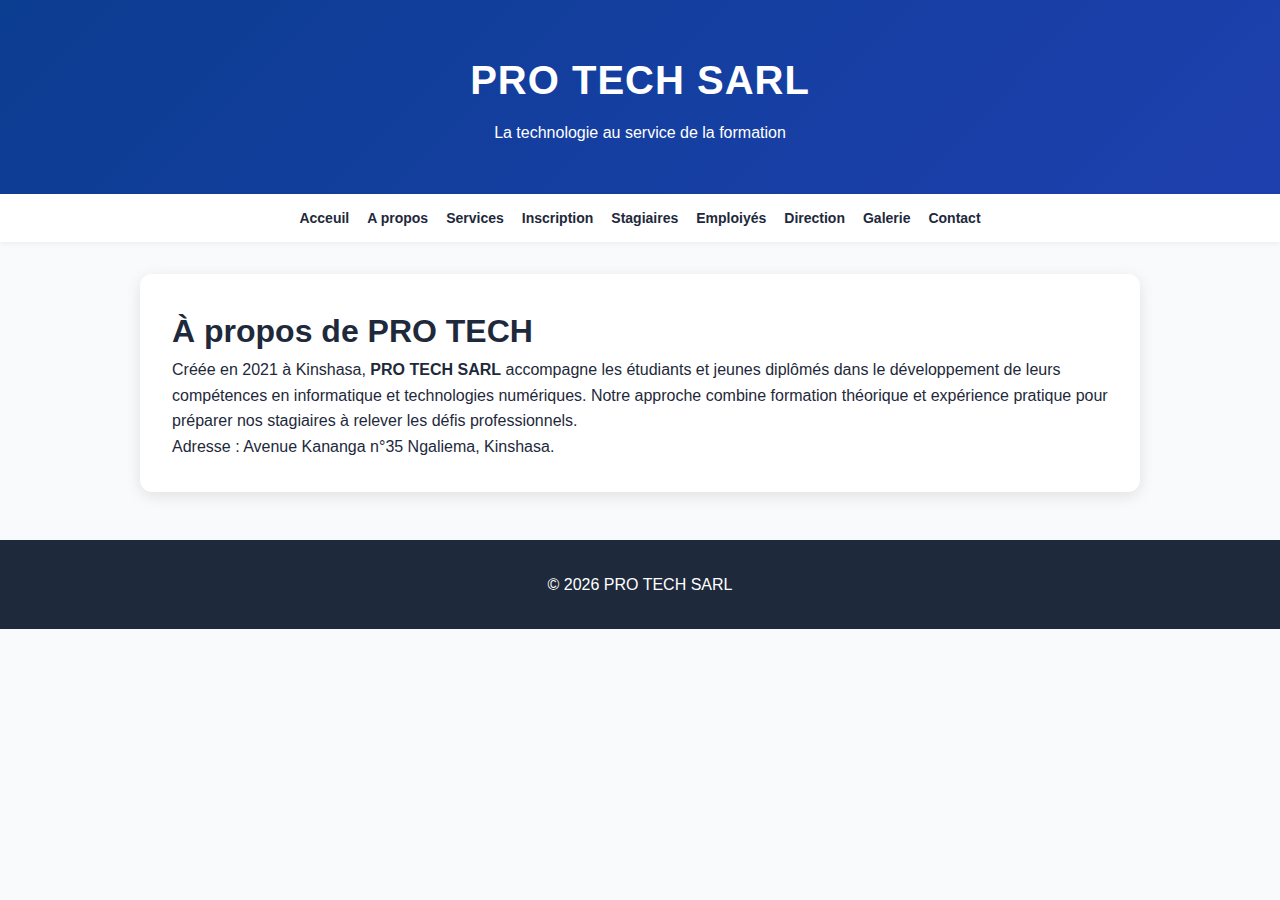
<file: apropos.html>
<!DOCTYPE html> 
<html lang="fr"> 
<head> 
    <meta charset="UTF-8"> 
    <title>À propos - PRO TECH</title> 
    <link rel="stylesheet" href="style.css"> 
</head> 
<body> 
<header> 
    <h1 class="title-rose claire">PRO TECH SARL</h1> 
    <p>La technologie au service de la formation</p> 
</header> 

<nav>
    <ul>
     <li><a href="index.html">Acceuil</a></li>
     <li><a href="apropos.html">A propos</a></li>
     <li><li><a href="services.html">Services</a></li>
     <li><a href="inscription.html">Inscription</a></li>
     <li><a href="stagiaires.html">Stagiaires</a></li>
     <li><a href="emploiyes.html">Emploiyés</a></li>
     <li><a href="direction.html">Direction</a></li>
     <li><a href="galerie.html">Galerie</a></li>
     <li><a href="contact.html">Contact</a></li>
    </ul>
</nav>
 
<main> 
    <section> 
        <h1>À propos de PRO TECH</h1> 
        <p> 
            Créée en 2021 à Kinshasa, <strong>PRO TECH SARL</strong> accompagne les 
étudiants et 
            jeunes diplômés dans le développement de leurs compétences en informatique et 
technologies 
            numériques. Notre approche combine formation théorique et expérience pratique pour 
préparer 
            nos stagiaires à relever les défis professionnels. 
        </p> 
        <p> 
            Adresse : Avenue Kananga n°35 Ngaliema, Kinshasa. 
        </p> 
   
 </section> 
</main> 
<footer> 
<p>&copy; 2026 PRO TECH SARL</p> 
</footer> 
</body> 
</html>
</file>
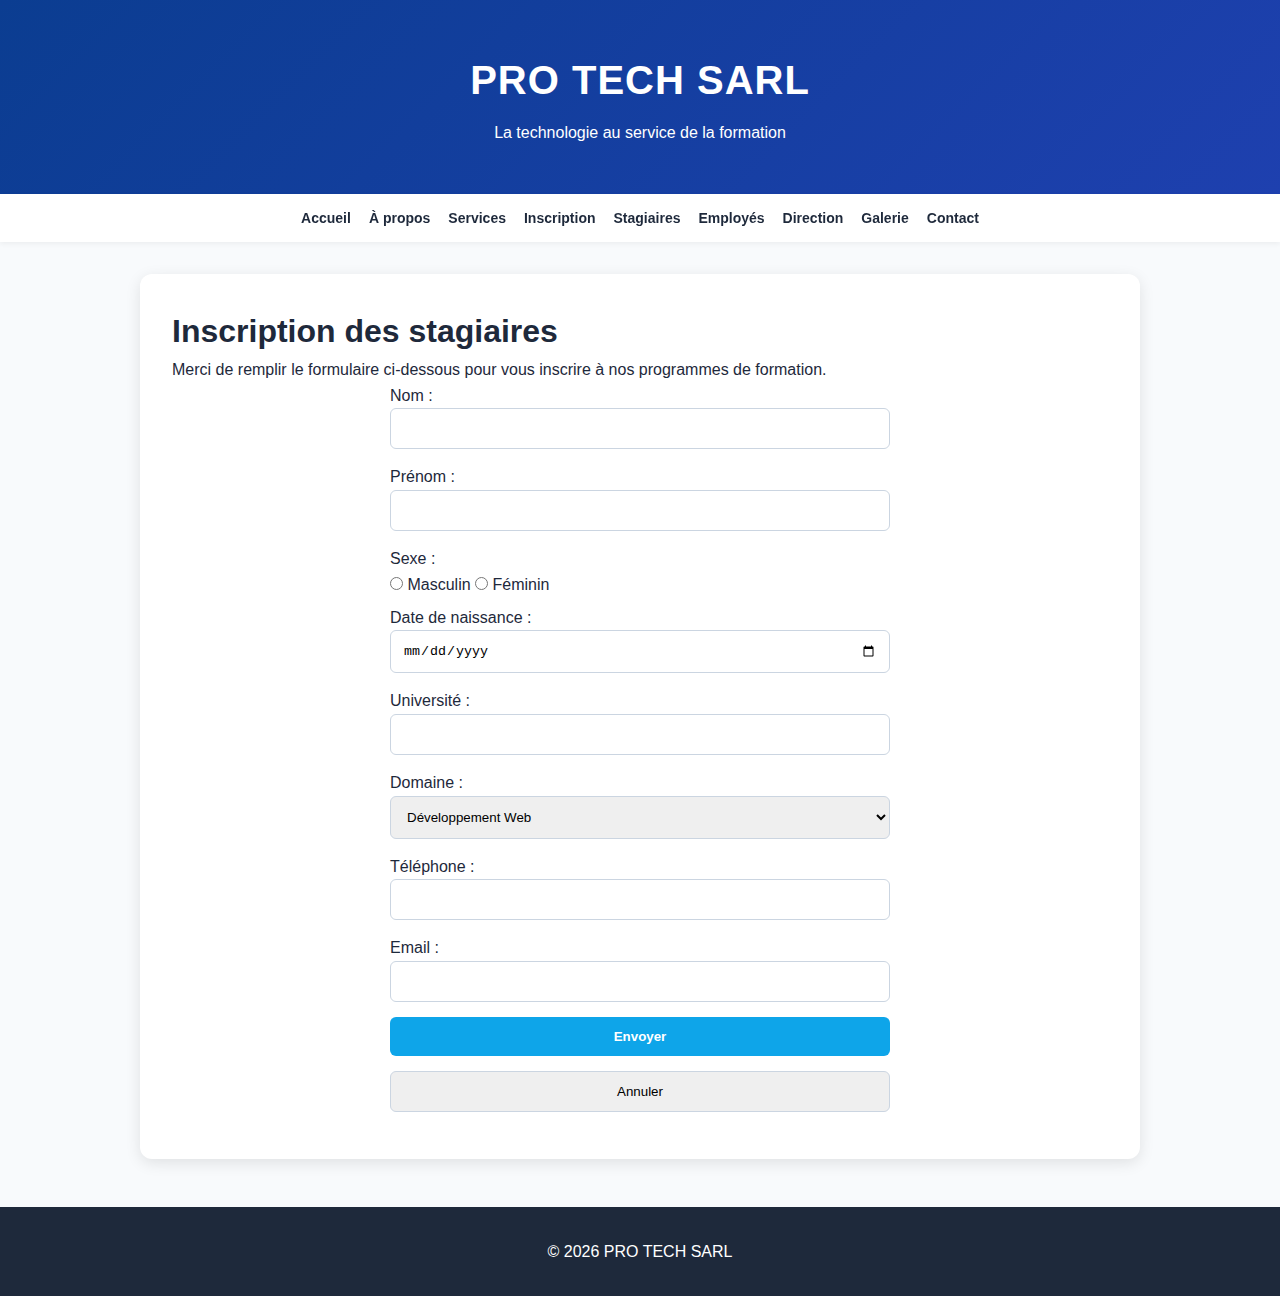
<file: inscription.html>
<!DOCTYPE html> 
<html lang="fr"> 
<head> 
    <meta charset="UTF-8"> 
    <title>Inscription - PRO TECH</title> 
    <link rel="stylesheet" href="style.css"> 
</head> 
<body> 
<header> 
    <h1 class="title-rose claire">PRO TECH SARL</h1> 
    <p>La technologie au service de la formation</p> 
</header> 
 
<nav> 
    <ul> 
        <li><a href="index.html">Accueil</a></li> 
        <li><a href="apropos.html">À propos</a></li> 
        <li><a href="services.html">Services</a></li> 
        <li><a href="inscription.html">Inscription</a></li> 
        <li><a href="stagiaires.html">Stagiaires</a></li>  
        <li><a href="employes.html">Employés</a></li> 
        <li><a href="direction.html">Direction</a></li> 
        <li><a href="galerie.html">Galerie</a></li> 
        <li><a href="contact.html">Contact</a></li> 
    </ul>
</nav> 
 
<main> 
    <section> 
        <h1>Inscription des stagiaires</h1> 
        <p>Merci de remplir le formulaire ci-dessous pour vous inscrire à nos programmes de 
formation.</p> 
 
        <form> 
            <label>Nom :</label> 
            <input type="text" name="nom"> 
 
            <label>Prénom :</label> 
            <input type="text" name="prenom"> 
 
            <label>Sexe :</label> 
            <div> 
                <label><input type="radio" name="sexe" value="M"> Masculin</label> 
                <label><input type="radio" name="sexe" value="F"> Féminin</label> 
            </div> 
 
            <label>Date de naissance :</label> 
            <input type="date" name="naissance"> 
 
            <label>Université :</label> 
            <input type="text" name="universite"> 
 
            <label>Domaine :</label> 
            <select name="domaine"> 
                <option>Développement Web</option> 
                <option>Réseaux</option> 
                <option>Programmation</option> 
            </select> 
 
            <label>Téléphone :</label> 
            <input type="tel" name="telephone"> 
 
            <label>Email :</label> 
            <input type="email" name="email"> 
 
            <input type="submit" value="Envoyer"> 
            <input type="reset" value="Annuler"> 
        </form> 
    </section> 
</main> 
 
<footer> 
    <p>&copy; 2026 PRO TECH SARL</p> 
</footer> 
</body> 
</html>
</file>
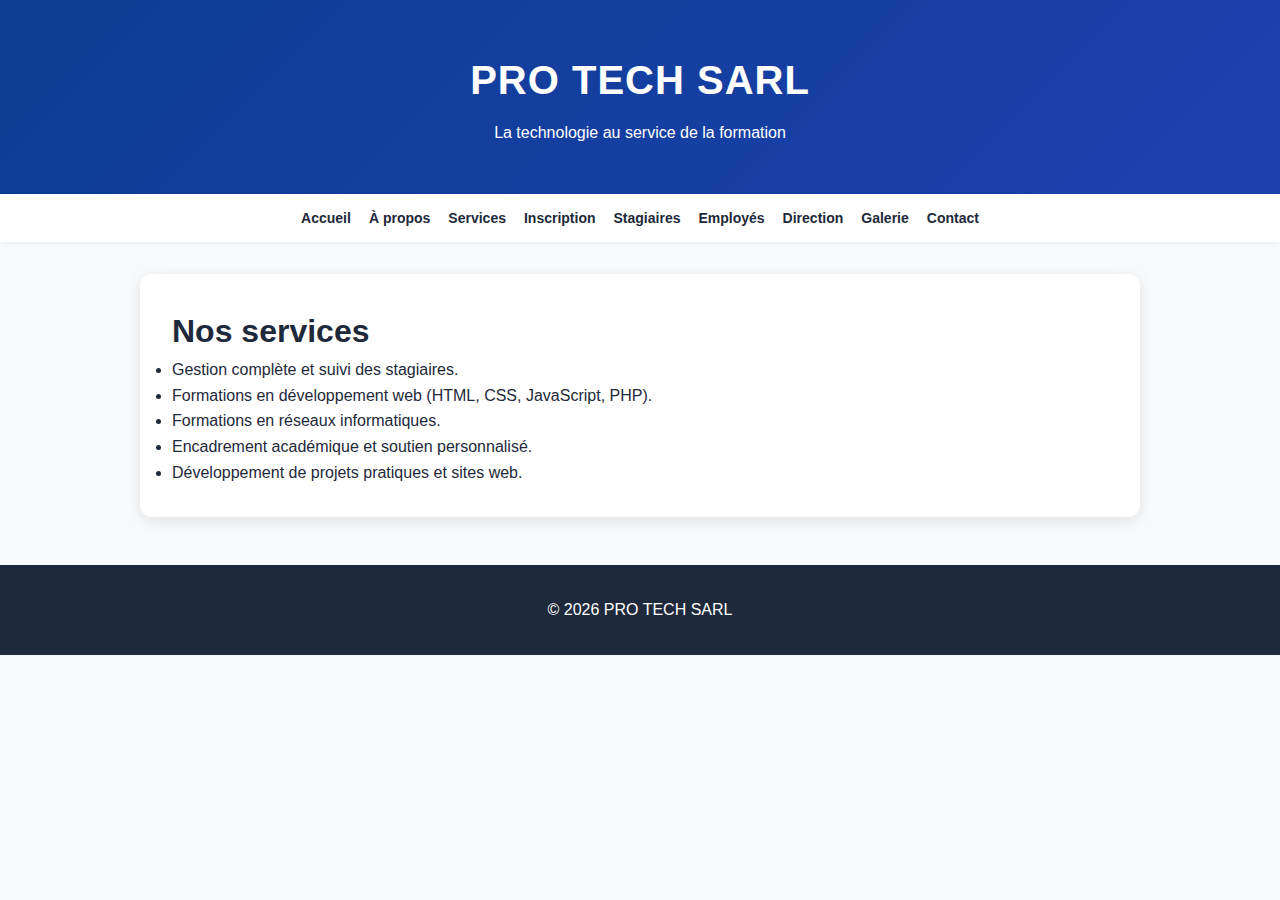
<file: services.html>
<!DOCTYPE html> 
<html lang="fr"> 
<head> 
    <meta charset="UTF-8"> 
    <title>Services - PRO TECH</title> 
    <link rel="stylesheet" href="style.css"> 
</head> 
<body> 
<header> 
    <h1 class="title-rose claire">PRO TECH SARL</h1> 
    <p>La technologie au service de la formation</p> 
</header> 
 
<nav> 
 <ul>
        <li><a href="index.html">Accueil</a></li> 
        <li><a href="apropos.html">À propos</a></li> 
        <li><a href="services.html">Services</a></li> 
        <li><a href="inscription.html">Inscription</a></li> 
        <li><a href="stagiaires.html">Stagiaires</a></li> 
        <li><a href="employes.html">Employés</a></li> 
        <li><a href="direction.html">Direction</a></li> 
        <li><a href="galerie.html">Galerie</a></li> 
        <li><a href="contact.html">Contact</a></li> 
 </ul> 
</nav> 
 
<main> 
    <section> 
        <h1>Nos services</h1> 
        <ul> 
            <li>Gestion complète et suivi des stagiaires.</li> 
            <li>Formations en développement web (HTML, CSS, JavaScript, PHP).</li> 
            <li>Formations en réseaux informatiques.</li> 
            <li>Encadrement académique et soutien personnalisé.</li> 
            <li>Développement de projets pratiques et sites web.</li> 
        </ul> 
    </section> 
</main> 
 
<footer> 
    <p>&copy; 2026 PRO TECH SARL</p> 
</footer> 
</body> 
</html>
</file>
<file: style.css>
/* 1. VARIABLES ET RESET */ 
:root { 
    --primary-blue: #0b3d91;    /* Bleu PRO TECH */ 
    --secondary-blue: #1e40af; 
    --accent-cyan: #0ea5e9; 
    --text-dark: #1e293b; 
    --text-light: #64748b; 
    --bg-light: #f8fafc; 
    --white: #ffffff; 
    --shadow: 0 4px 15px rgba(0, 0, 0, 0.1); 
} 
 
* { 
    box-sizing: border-box; 
    margin: 0; 
    padding: 0; 
} 
 
body { 
    font-family: 'Segoe UI', Roboto, Helvetica, Arial, sans-serif; 
    line-height: 1.6; 
    background-color: var(--bg-light); 
    color: var(--text-dark); 
} 
 
/* 2. HEADER ET NAVIGATION */ 
header { 
    background: linear-gradient(135deg, var(--primary-blue), var(--secondary-blue)); 
    color: var(--white); 
    padding: 3rem 1rem; 
    text-align: center; 
} 
 
header h1 { 
    font-size: 2.5rem; 
    margin-bottom: 0.5rem; 
    letter-spacing: 1px; 
} 
 
nav { 
    background: var(--white); 
    padding: 0.5rem; /* Réduit pour gagner de la place */ 
    position: sticky; 
    top: 0; 
    box-shadow: 0 2px 5px rgba(0,0,0,0.05); 
    z-index: 1000; 
 
    display: flex; 
    justify-content: center; 
    align-items: center; 
    flex-wrap: nowrap; /* Interdit le passage à la ligne */ 
} 
 
/* ================= AJOUT POUR ALIGNEMENT MENU ================= */ 
nav ul { 
    display: flex;              /* Aligne les éléments horizontalement */ 
    justify-content: center; 
    list-style: none;           /* Supprime les puces */ 
    padding: 0; 
    margin: 0; 
    flex-wrap: nowrap;          /* Une seule ligne */ 
} 
 
nav ul li { 
    display: inline-flex;       /* Chaque item reste en ligne */ 
    white-space: nowrap;        /* Empêche le texte de se casser */ 
} 
/* ============================================================= */ 
 
/* LIENS DU MENU */ 
nav a { 
    text-decoration: none; 
    color: var(--text-dark); 
    font-weight: 600; 
    margin: 0 3px; 
    padding: 5px 6px; 
    border-radius: 5px; 
    transition: all 0.3s ease; 
 
    display: inline-flex; 
    align-items: center; 
    gap: 4px; 
    white-space: nowrap; 
    font-size: 14px; 
} 
 
/* ICÔNES DU MENU */ 
nav a img { 
    width: 18px; 
    height: 18px; 
    object-fit: contain; 
} 
 
nav a:hover { 
    background-color: var(--primary-blue); 
    color: var(--white); 
} 
 
/* 3. STRUCTURE PRINCIPALE */ 
section { 
    max-width: 1000px; 
    margin: 2rem auto; 
    padding: 2rem; 
    background: var(--white); 
    border-radius: 12px; 
    box-shadow: var(--shadow); 
} 
 
/* LIENS DANS LES SECTIONS (réseaux sociaux) */ 
section a { 
    display: inline-flex; 
    align-items: center; 
    gap: 10px; 
    text-decoration: none; 
    color: var(--primary-blue); 
    font-weight: 500; 
} 
 
section a img { 
    width: 24px; 
    height: 24px; 
    object-fit: contain; 
} 
 
h2 { 
    color: var(--primary-blue); 
    border-left: 5px solid var(--accent-cyan); 
    padding-left: 15px; 
    margin-bottom: 1.5rem; 
} 
 
/* 4. SYSTÈME DE CARTES */ 
.container-grid { 
    display: grid; 
    grid-template-columns: repeat(auto-fit, minmax(250px, 1fr)); 
    gap: 20px; 
    padding: 20px; 
} 
 
.carte { 
    background: var(--white); 
    border-radius: 10px; 
    padding: 20px; 
    text-align: center; 
    box-shadow: 0 4px 6px rgba(0,0,0,0.05); 
    border: 1px solid #e2e8f0; 
    transition: transform 0.3s ease; 
} 
 
.carte:hover { 
    transform: translateY(-10px); 
    box-shadow: var(--shadow); 
} 
 
.carte img { 
    width: 120px; 
    height: 120px; 
    border-radius: 50%; 
    object-fit: cover; 
    margin-bottom: 15px; 
    border: 3px solid var(--accent-cyan); 
} 
 
/* 5. FORMULAIRE */ 
form { 
    display: flex; 
    flex-direction: column; 
    max-width: 500px; 
    margin: 0 auto; 
} 
 
input, select { 
    padding: 12px; 
    margin-bottom: 15px; 
    border: 1px solid #cbd5e1; 
    border-radius: 6px; 
} 
 
input[type="submit"] { 
    background-color: var(--accent-cyan); 
    color: white; 
    border: none; 
    font-weight: bold; 
    cursor: pointer; 
    transition: background 0.3s; 
} 
 
input[type="submit"]:hover { 
    background-color: var(--primary-blue); 
} 
 
/* 6. PIED DE PAGE */ 
footer { 
    text-align: center; 
    padding: 2rem; 
    background: #1e293b; 
    color: white; 
    margin-top: 3rem; 
}
</file>
